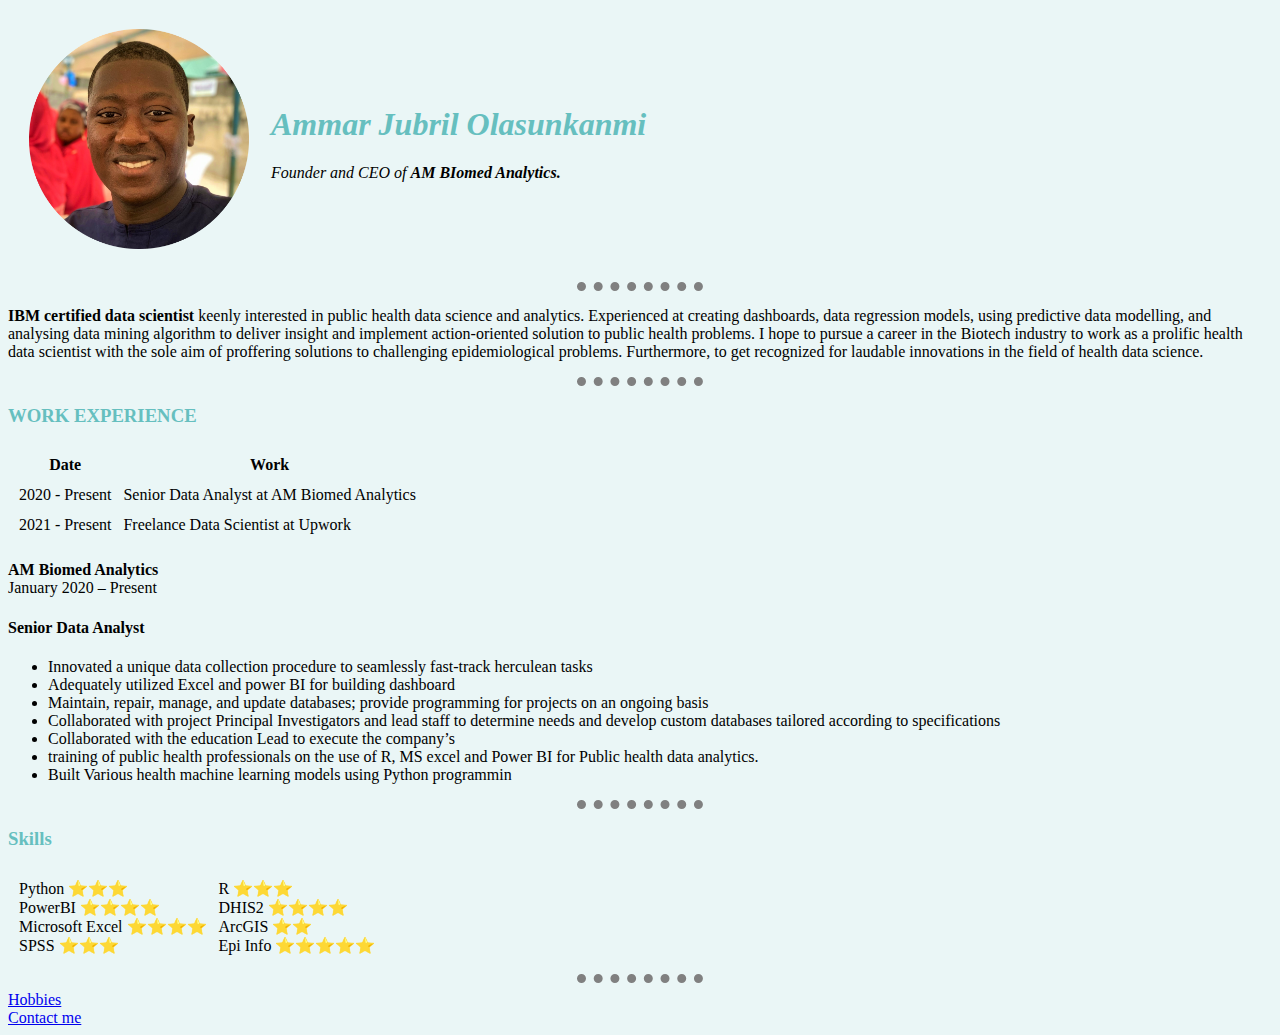
<file: index.html>
<!DOCTYPE html>
<html lang="en" dir="ltr">

<head>
  <meta charset="utf-8">
  <title>Ammar's personal website</title>
  <link rel="stylesheet" href="css/styles.css">
</head>

<body>
  <table cellspacing="20">
    <tr>
      <td><img src="Ammar.png" alt="Ammar image" style="width:220px;height:220px" /></td>
      <td>
        <h1>Ammar Jubril Olasunkanmi</h1>
        <p><em>Founder and CEO of <strong>AM BIomed Analytics.</strong></em></p>
      </td>
    </tr>
  </table>
  <hr />
  <p><strong>IBM certified data scientist</strong> keenly interested in public health data science and analytics.
    Experienced at creating dashboards, data regression models, using predictive data modelling, and analysing data mining algorithm to
    deliver insight and implement action-oriented solution to public health problems. I hope to pursue a career in the Biotech industry
    to work as a prolific health data scientist with the sole aim of proffering solutions to challenging
    epidemiological problems. Furthermore, to get recognized for laudable innovations in the field of health data science.</p>
  <hr>
  <h3>WORK EXPERIENCE</h3>

  <table cellspacing="10">
    <thead>
      <tr>
        <th>Date</th>
        <th>Work</th>
      </tr>
    </thead>
    <tboby>
      <tr>
        <td>2020 - Present</td>
        <td> Senior Data Analyst at AM Biomed Analytics</td>
      </tr>
      <tr>
        <td>2021 - Present</td>
        <td> Freelance Data Scientist at Upwork</td>
      </tr>
    </tboby>
  </table>
  <p><strong>AM Biomed Analytics</strong><br /> January 2020 – Present</p>
  <h4>Senior Data Analyst</h4>
  <ul>
    <li> Innovated a unique data collection procedure to seamlessly fast-track herculean tasks</li>
    <li>Adequately utilized Excel and power BI for building dashboard</li>
    <li>Maintain, repair, manage, and update databases; provide programming for projects on an ongoing basis</li>
    <li>Collaborated with project Principal Investigators and lead staff to determine needs and develop custom
      databases tailored according to specifications</li>
    <li>Collaborated with the education Lead to execute the company’s</li>
    <li>training of public health professionals on the use of R, MS excel and
      Power BI for Public health data analytics.</li>
    <li>Built Various health machine learning models using Python
      programmin</li>
  </ul>
  <hr size "3" />
  <h3>Skills</h3>
  <table cellspacing = "10">
    <tbody>
      <tr>
        <td> Python  ⭐⭐⭐<br>PowerBI  ⭐⭐⭐⭐<br>Microsoft Excel  ⭐⭐⭐⭐<br> SPSS  ⭐⭐⭐</td>
        <td> R  ⭐⭐⭐<br> DHIS2   ⭐⭐⭐⭐<br /> ArcGIS  ⭐⭐<br> Epi Info  ⭐⭐⭐⭐⭐</td>
      </tr>
    </tbody>
  </table>
  <hr />
  <a src href="Hobbies.html"> Hobbies</a><br /><a href="Contact.html">Contact me </a>

</body>

</html>
</file>
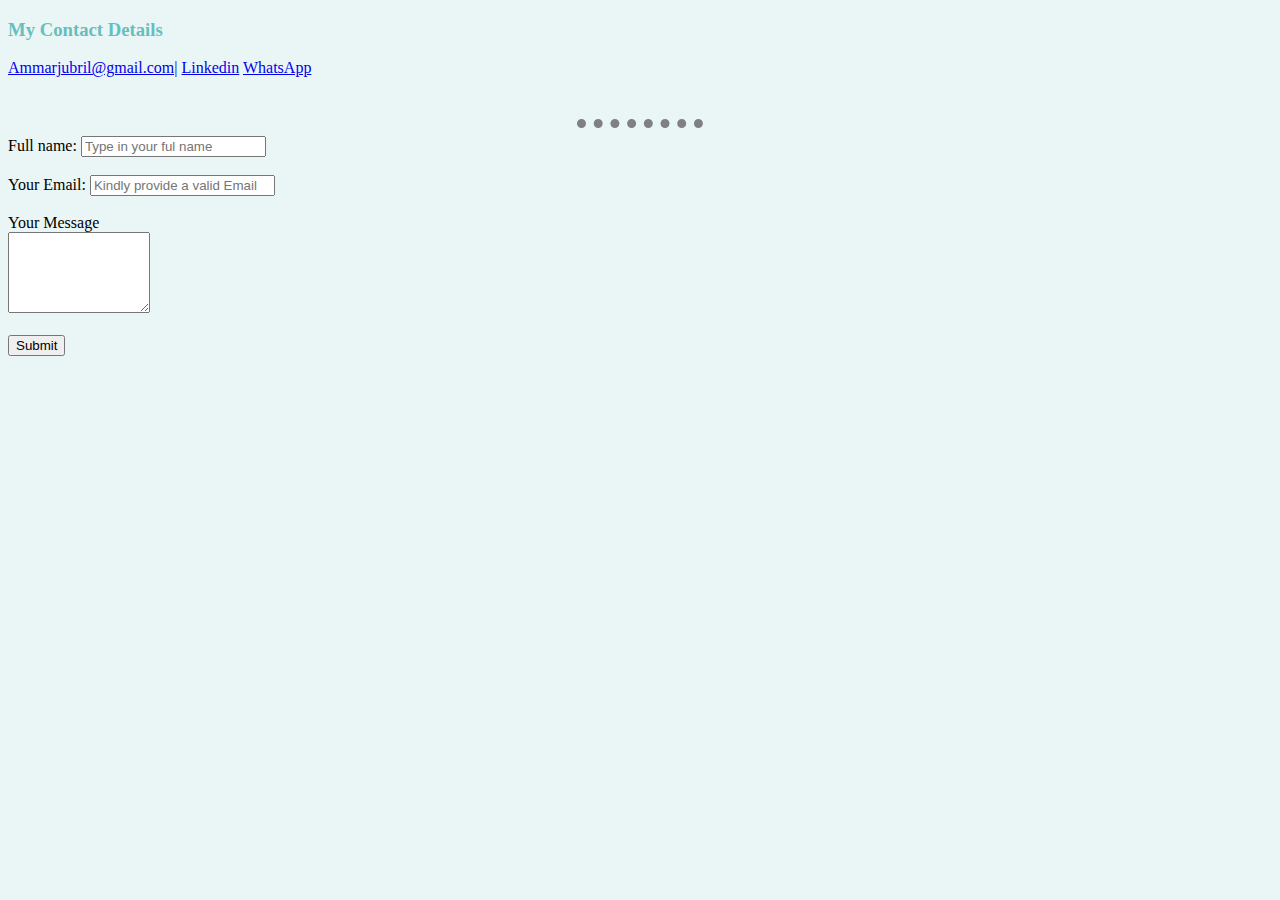
<file: Contact.html>
<!DOCTYPE html>
<html lang="en" dir="ltr">

<head>
  <meta charset="utf-8">
  <title></title>
  <link rel="stylesheet" href="css/styles.css">
</head>

<body>
  <h3>My Contact Details</h3>
  <p><a href="Ammarjubril@gmail.com">Ammarjubril@gmail.com|</a>
    <a href="https://www.linkedin.com/in/sunkanmi-jubril"> Linkedin</a> <a href="https://wa.me/%2B2348108672692">WhatsApp </a>
  </p>
  <br />
  <hr />
  <form action="mailto:Ammarjubril@gmail.com" method="post" enctype="text/plain">
    <label>Full name:</label>
    <input type="text" name="your name" value="" placeholder="Type in your ful name">
    <br>
    <br>
    <label>Your Email:</label>
    <input type="email" name="your email" placeholder="Kindly provide a valid Email" />
    <br>
    <br>
    <label>Your Message</label>
    <br>
    <textarea name="your message" cols="15" rows="5"></textarea>
    <br>
    <br>
    <input type="submit" name="">
  </form>
</body>

</html>
</file>
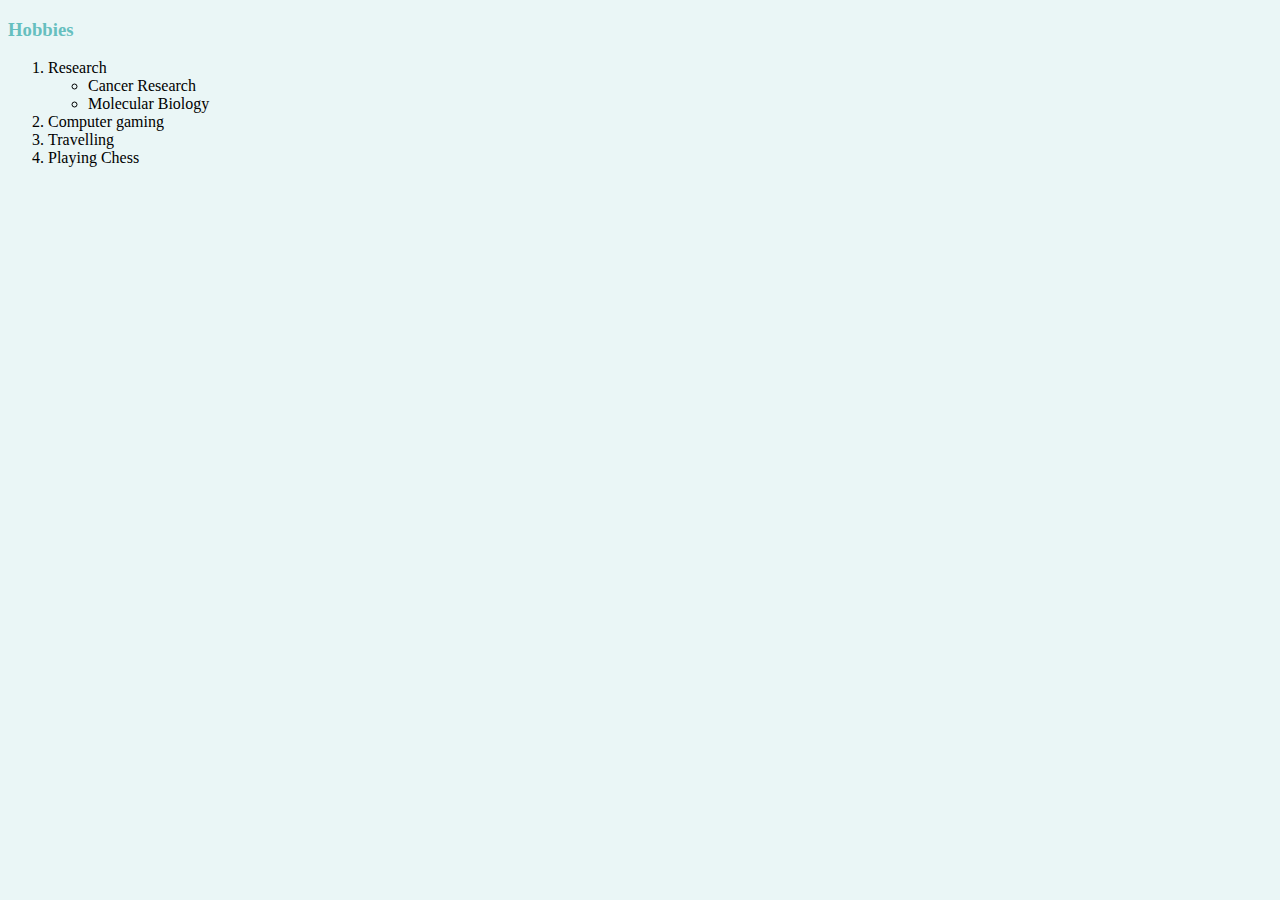
<file: Hobbies.html>
<!DOCTYPE html>
<html lang="en" dir="ltr">
  <head>
    <meta charset="utf-8">
    <title></title>
    <link rel="stylesheet" href="css/styles.css">
  </head>
  <body>
    <h3>Hobbies</h3>
    <ol>
      <li>Research
        <ul><li>Cancer Research</li>
        <li>Molecular Biology</li></ul>

      <li>Computer gaming</li>
      <li>Travelling</li>
      <li>Playing Chess</li>
    </ol>
  </body>
</html>
</file>
<file: css/styles.css>
body{
  background-color: #EAF6F6;
}
hr{border-style: none;
  border-color: grey;
  border-top-style: dotted;
  border-width: 9px;
  width: 10%;
}
h1{color: #66BFBF; font-style: italic;
}

h3{color: #66BFBF;
}
</file>
